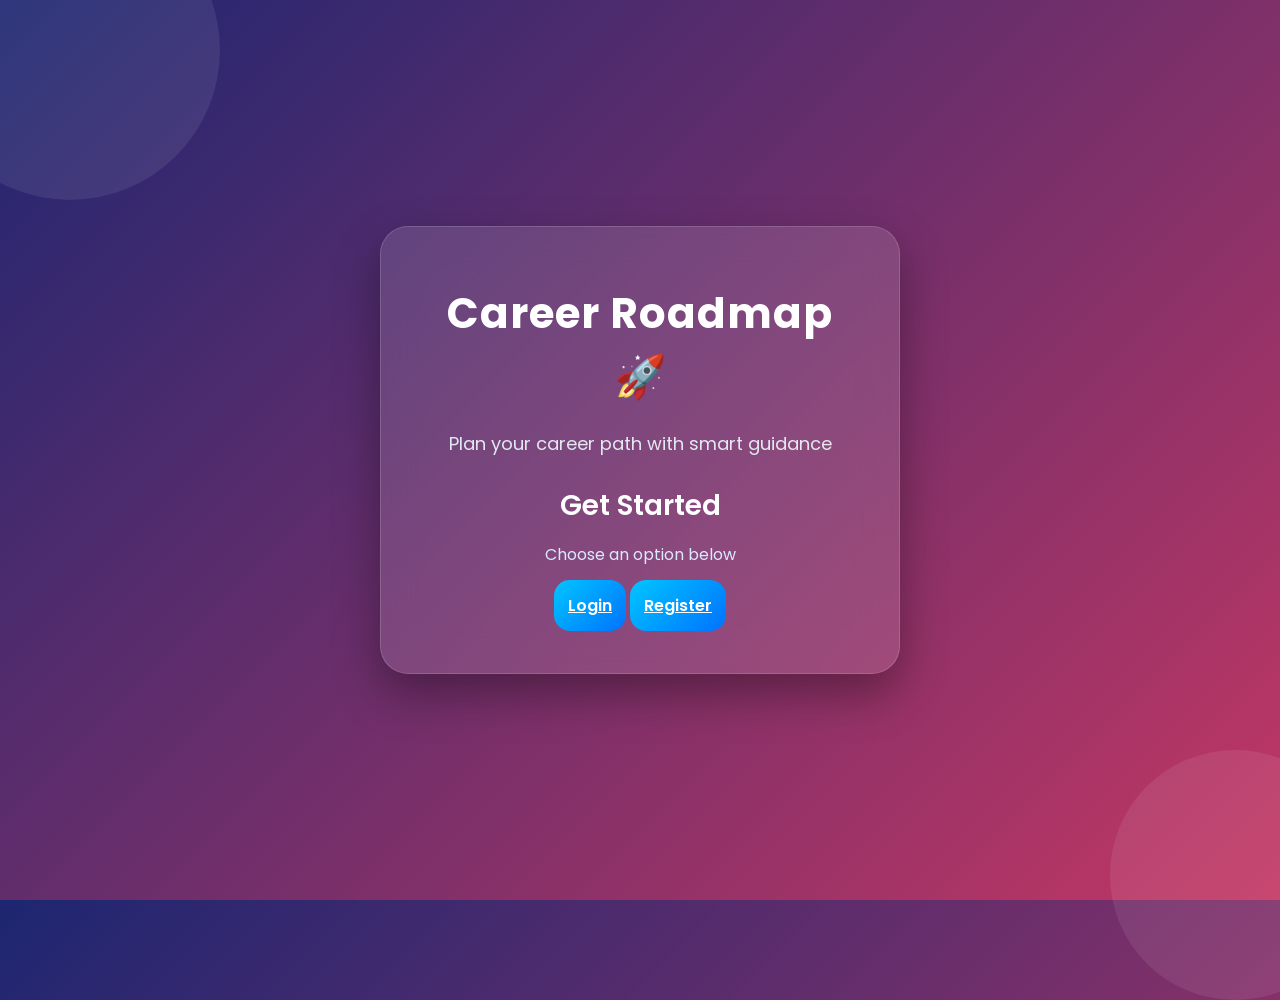
<file: templates/index.html>
<!DOCTYPE html>
<html lang="en">
<head>
  <meta charset="UTF-8">
  <meta name="viewport" content="width=device-width, initial-scale=1.0">
  <title>Career Roadmap | Home</title>
    <link rel="icon" href="https://www.slideteam.net/wp/wp-content/uploads/2022/11/Career-Roadmap-Presentation-1024x576.png">
  <link rel="stylesheet" href="/static/style.css">
  <link href="https://fonts.googleapis.com/css2?family=Poppins:wght@300;400;500;600;700&display=swap" rel="stylesheet">
</head>
<body>
<div class="background-animation"></div>
<div class="container">
  <div class="card">
    <h1>Career Roadmap 🚀</h1>
    <p class="welcome-text">Plan your career path with smart guidance</p>
    <h2>Get Started</h2>
    <p class="subtitle">Choose an option below</p>
    <a href="/login" class="btn-primary">Login</a>
    <a href="/register" class="btn-primary">Register</a>
  </div>
</div>
</body>
</html>
</file>
<file: static/style.css>
* {
    margin: 0;
    padding: 0;
    box-sizing: border-box;
}

body {
    font-family: 'Poppins', sans-serif;
    min-height: 100vh;
    background: linear-gradient(135deg, #1d2671, #c33764);
    display: flex;
    justify-content: center;
    align-items: center;
    overflow-x: hidden;
    position: relative;
    color: white;
}

.background-animation::before,
.background-animation::after {
    content: "";
    position: absolute;
    border-radius: 50%;
    background: rgba(255,255,255,0.08);
    animation: float 8s infinite ease-in-out;
}

.background-animation::before {
    width: 300px;
    height: 300px;
    top: -100px;
    left: -80px;
}

.background-animation::after {
    width: 250px;
    height: 250px;
    bottom: -100px;
    right: -80px;
    animation-delay: 3s;
}

.container {
    width: 100%;
    display: flex;
    justify-content: center;
    align-items: center;
    padding: 20px;
    z-index: 2;
}

.card {
    width: 100%;
    max-width: 520px;
    background: rgba(255,255,255,0.12);
    backdrop-filter: blur(18px);
    border: 1px solid rgba(255,255,255,0.15);
    border-radius: 28px;
    padding: 55px 45px;
    text-align: center;
    box-shadow: 0 20px 45px rgba(0,0,0,0.35);
    animation: fadeUp 1s ease;
}

.card h1 {
    color: #ffffff;
    font-size: 42px;
    margin-bottom: 20px;
    font-weight: 700;
    letter-spacing: 1px;
}

.card h2 {
    color: #ffffff;
    font-size: 28px;
    margin-bottom: 15px;
    font-weight: 600;
}

.welcome-text {
    color: #e2e8f0;
    font-size: 18px;
    line-height: 1.8;
    margin-bottom: 25px;
}

.subtitle {
    color: #dbeafe;
    font-size: 16px;
    line-height: 1.6;
    margin-bottom: 25px;
}

.error-message {
    background: rgba(255, 0, 0, 0.15);
    color: #ffcaca;
    padding: 12px;
    border-radius: 12px;
    margin-bottom: 20px;
    border: 1px solid rgba(255,255,255,0.08);
}

.input-group {
    margin-bottom: 25px;
    text-align: left;
    position: relative;
}

.input-group label {
    display: block;
    margin-bottom: 8px;
    color: white;
    font-size: 15px;
    font-weight: 500;
}

.input-group input {
    width: 100%;
    padding: 14px 16px;
    border-radius: 14px;
    border: 1px solid rgba(255,255,255,0.15);
    background: rgba(255,255,255,0.08);
    color: white;
    font-size: 15px;
    outline: none;
    transition: 0.3s ease;
}

.input-group input::placeholder {
    color: #d1d5db;
}

.input-group input:focus {
    border-color: #60a5fa;
    background: rgba(255,255,255,0.12);
    box-shadow: 0 0 12px rgba(96,165,250,0.4);
    transform: scale(1.01);
}

.toggle-password {
    position: absolute;
    right: 14px;
    top: 42px;
    color: #dbeafe;
    cursor: pointer;
    font-size: 16px;
    transition: 0.3s;
}

.toggle-password:hover {
    transform: scale(1.2);
    color: white;
}

.btn-primary {
    width: 100%;
    padding: 14px;
    border: none;
    border-radius: 16px;
    background: linear-gradient(135deg, #00c6ff, #0072ff);
    color: white;
    font-size: 16px;
    font-weight: 600;
    cursor: pointer;
    transition: 0.4s ease;
    margin-top: 10px;
}

.btn-primary:hover {
    transform: translateY(-3px);
    box-shadow: 0 10px 20px rgba(0,114,255,0.45);
}

.bottom-text {
    color: #f1f5f9;
    font-size: 14px;
    line-height: 1.6;
    margin-top: 10px;
}

.bottom-text a {
    color: #93c5fd;
    text-decoration: none;
    font-weight: 600;
    margin-left: 6px;
    transition: 0.3s;
}

.bottom-text a:hover {
    color: white;
    text-shadow: 0 0 10px rgba(255,255,255,0.6);
}

.roadmap-card {
    margin-top: 25px;
    background: rgba(0,0,0,0.85);
    padding: 30px;
    border-radius: 14px;
    text-align: left;
    box-shadow: 0 8px 20px rgba(0,0,0,0.5);
}

.roadmap-card h2 {
    text-align: center;
    margin-bottom: 20px;
    font-size: 22px;
    color: #00cec9;
}

.timeline {
    display: flex;
    flex-direction: column;
    gap: 14px;
    margin-top: 15px;
}

.timeline-step {
    display: flex;
    align-items: center;
    gap: 12px;
    animation: fadeUp 0.6s ease-in-out;
}

.circle {
    width: 28px;
    height: 28px;
    border-radius: 50%;
    background: linear-gradient(135deg, #00c6ff, #0072ff);
    display: flex;
    justify-content: center;
    align-items: center;
    font-weight: bold;
    color: white;
    box-shadow: 0 4px 10px rgba(0,0,0,0.3);
}

.step-text {
    flex: 1;
    font-size: 14px;
    line-height: 1.5;
}

@keyframes fadeUp {
    from {
        opacity: 0;
        transform: translateY(40px);
    }
    to {
        opacity: 1;
        transform: translateY(0);
    }
}

@keyframes float {
    0% { transform: translateY(0px); }
    50% { transform: translateY(20px); }
    100% { transform: translateY(0px); }
}

@media (max-width: 600px) {
    .card {
        padding: 30px 20px;
    }
    .card h1 { font-size: 28px; }
    .card h2 { font-size: 22px; }
    .welcome-text, .subtitle { font-size: 14px; }
    .input-group input { font-size: 14px; }
    .btn-primary { font-size: 14px; padding: 12px; }
    .roadmap-card h2 { font-size: 18px; }
    .step-text { font-size: 13px; }
}
</file>
